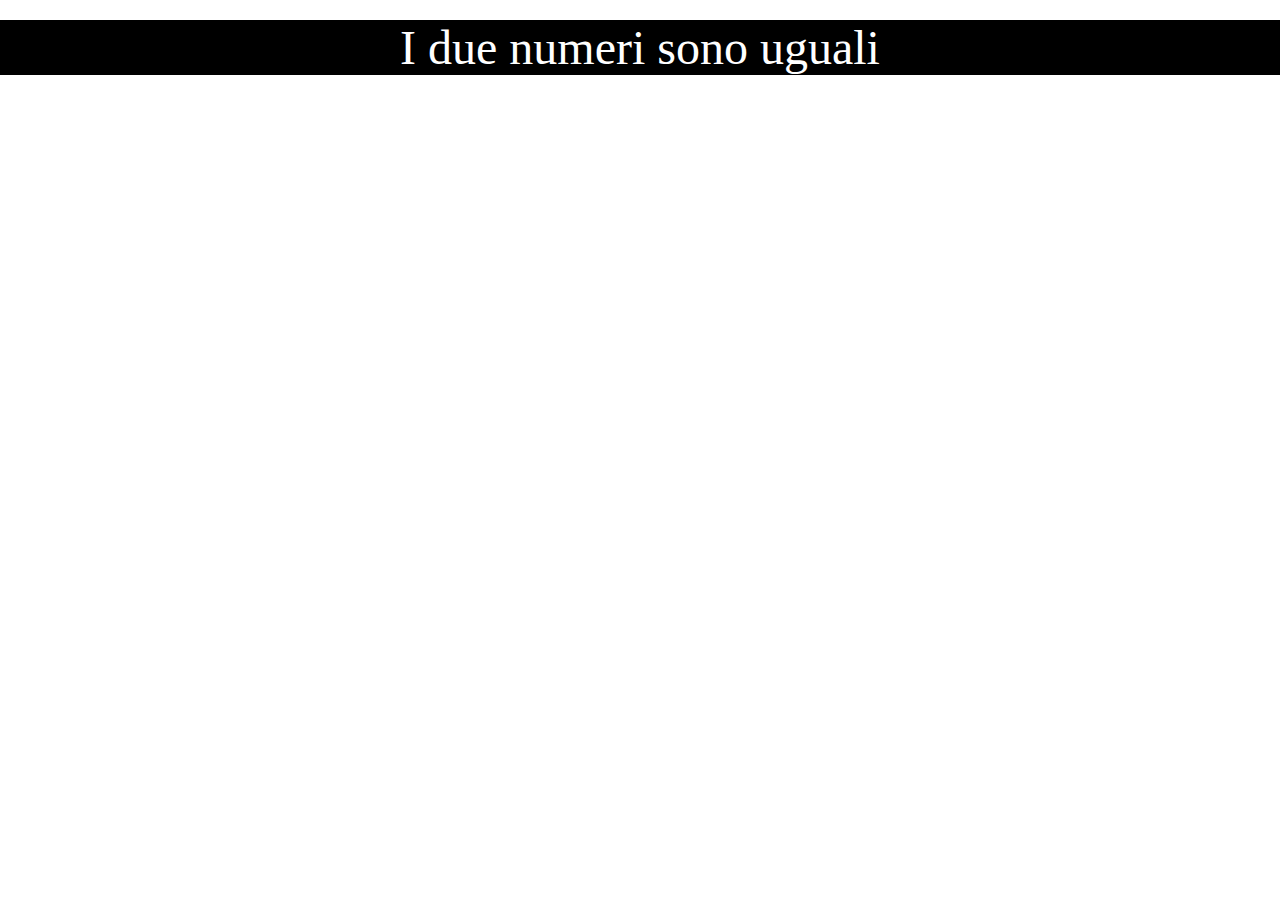
<file: JSnack-1/index.html>
<!DOCTYPE html>
<html lang="it">

<head>
    <meta charset="UTF-8">
    <meta http-equiv="X-UA-Compatible" content="IE=edge">
    <meta name="viewport" content="width=device-width, initial-scale=1.0">

    <link rel="stylesheet" href="style.css">

    <link rel="stylesheet" href="https://cdnjs.cloudflare.com/ajax/libs/font-awesome/6.0.0/css/all.min.css"
        integrity="sha512-9usAa10IRO0HhonpyAIVpjrylPvoDwiPUiKdWk5t3PyolY1cOd4DSE0Ga+ri4AuTroPR5aQvXU9xC6qOPnzFeg=="
        crossorigin="anonymous" referrerpolicy="no-referrer" />

    <title>Document</title>

</head>

<body>

    <span id="vFrase"> </span>
    
   <script src="script.js"></script>


</body>

</html>
</file>
<file: JSnack-1/style.css>
/* RESET E IMPOSTAZIONI GENERALI */

* {
    margin: 0px;
    border: 0px;
    padding: 0px;
    box-sizing: border-box;
}

.clearfix::after {
  content: "";
  clear: both;
  display: table;
}

#vFrase {
  background-color: black;
  color: white;
  text-align: center;
  display: block;
  font-size: 3em;
  margin: 20px auto auto auto;
}
</file>
